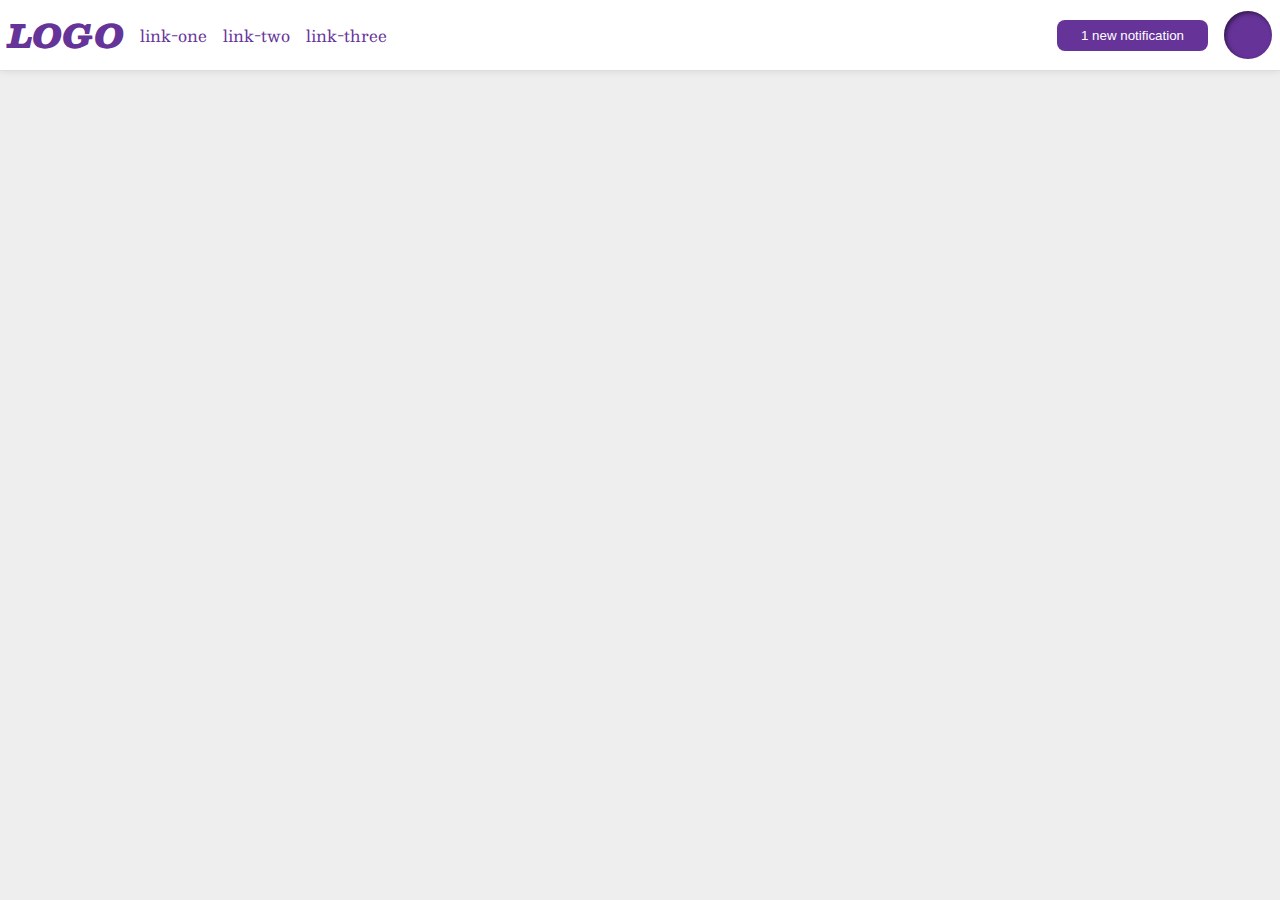
<file: flex/03-flex-header-2/index.html>
<!DOCTYPE html>
<html lang="en">
  <head>
    <meta charset="UTF-8">
    <meta http-equiv="X-UA-Compatible" content="IE=edge">
    <meta name="viewport" content="width=device-width, initial-scale=1.0">
    <title>Flex Header 2</title>
    <link rel="stylesheet" href="style.css">
  </head>
  <body>
    <div class="header">
      <div class="left">
      <div class="logo">
        LOGO
      </div>
      <ul class="links">
        <li><a href="google.com">link-one</a></li>
        <li><a href="google.com">link-two</a></li>
        <li><a href="google.com">link-three</a></li>
      </ul>
      </div>
      <div class="right">
      <button class="notifications">
        1 new notification
      </button>
      <div class="profile-image"></div>
    </div>
    </div>
  </body>
</html>
</file>
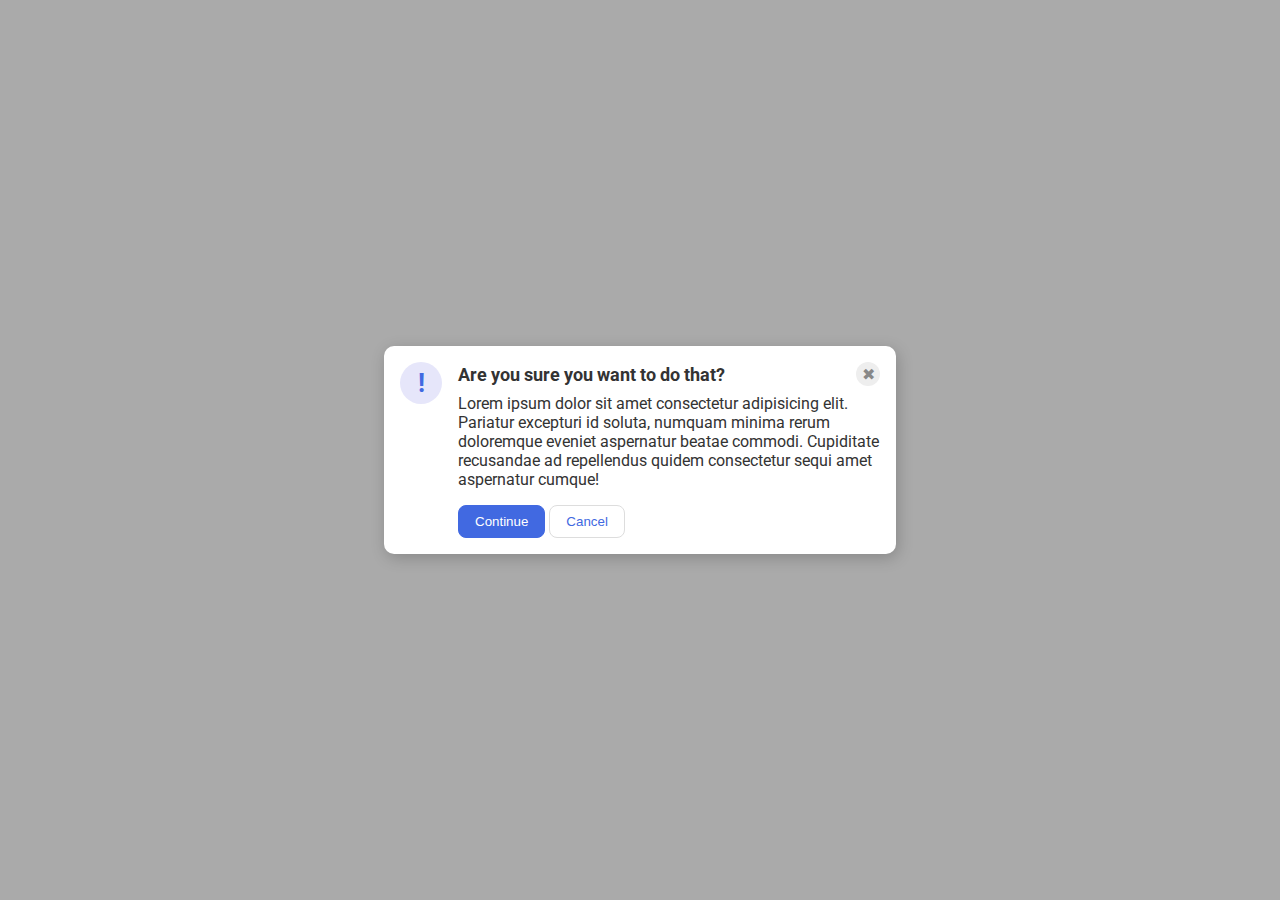
<file: flex/05-flex-modal/index.html>
<!DOCTYPE html>
<html lang="en">
  <head>
    <meta charset="UTF-8">
    <meta http-equiv="X-UA-Compatible" content="IE=edge">
    <meta name="viewport" content="width=device-width, initial-scale=1.0">
    <link rel="stylesheet" href="style.css">
    <title>Modal</title>
  </head>
  <body>
    <div class="modal">
      <div class="icon">!</div>
      <div class="container">
        <div class="header">Are you sure you want to do that?
        <div class="close-button">✖</div>
      </div>
      <div class="text">Lorem ipsum dolor sit amet consectetur adipisicing elit. Pariatur excepturi id soluta, numquam minima rerum doloremque eveniet aspernatur beatae commodi. Cupiditate recusandae ad repellendus quidem consectetur sequi amet aspernatur cumque!</div>
      <button class="continue">Continue</button>
      <button class="cancel">Cancel</button>
    </div>
    </div>
  </body>
</html>
</file>
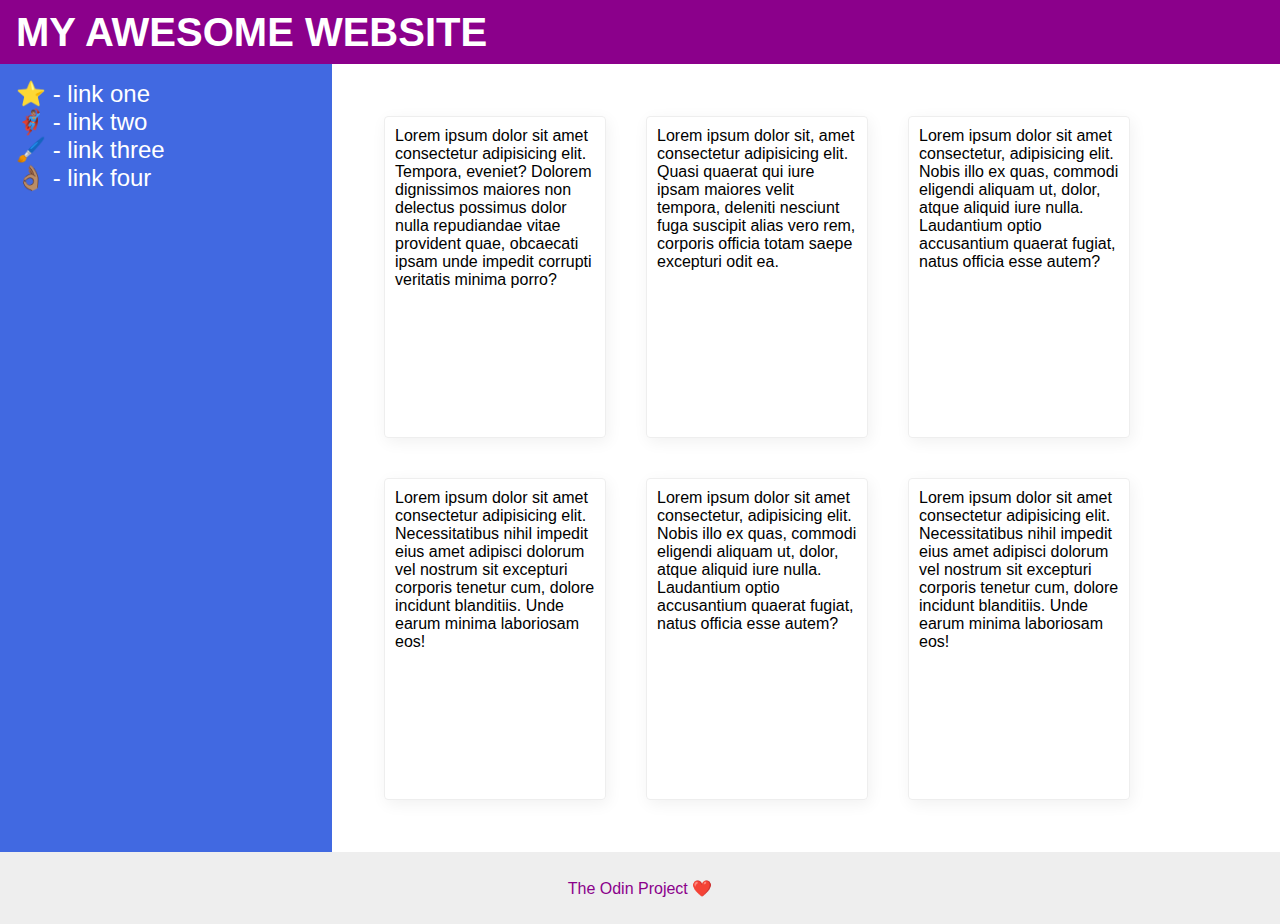
<file: flex/07-flex-layout-2/index.html>
<!DOCTYPE html>
<html lang="en">
  <head>
    <meta charset="UTF-8">
    <meta http-equiv="X-UA-Compatible" content="IE=edge">
    <meta name="viewport" content="width=device-width, initial-scale=1.0">
    <title>The Holy Grail</title>
    <link rel="stylesheet" href="style.css">
  </head>
  <body>
    <div class="header">
      MY AWESOME WEBSITE
    </div>
    <div class="middle">
    <div class="sidebar">
      <ul>
        <li><a href="#">⭐ - link one</a></li>
        <li><a href="#">🦸🏽‍♂️ - link two</a></li>
        <li><a href="#">🖌️ - link three</a></li>
        <li><a href="#">👌🏽 - link four</a></li>
      </ul>
    </div>

    <div class="cards">
    <div class="card">Lorem ipsum dolor sit amet consectetur adipisicing elit. Tempora, eveniet? Dolorem dignissimos maiores non delectus possimus dolor nulla repudiandae vitae provident quae, obcaecati ipsam unde impedit corrupti veritatis minima porro?</div>
    <div class="card">Lorem ipsum dolor sit, amet consectetur adipisicing elit. Quasi quaerat qui iure ipsam maiores velit tempora, deleniti nesciunt fuga suscipit alias vero rem, corporis officia totam saepe excepturi odit ea.</div>
    <div class="card">Lorem ipsum dolor sit amet consectetur, adipisicing elit. Nobis illo ex quas, commodi eligendi aliquam ut, dolor, atque aliquid iure nulla. Laudantium optio accusantium quaerat fugiat, natus officia esse autem?</div>
    <div class="card">Lorem ipsum dolor sit amet consectetur adipisicing elit. Necessitatibus nihil impedit eius amet adipisci dolorum vel nostrum sit excepturi corporis tenetur cum, dolore incidunt blanditiis. Unde earum minima laboriosam eos!</div>
    <div class="card">Lorem ipsum dolor sit amet consectetur, adipisicing elit. Nobis illo ex quas, commodi eligendi aliquam ut, dolor, atque aliquid iure nulla. Laudantium optio accusantium quaerat fugiat, natus officia esse autem?</div>
    <div class="card">Lorem ipsum dolor sit amet consectetur adipisicing elit. Necessitatibus nihil impedit eius amet adipisci dolorum vel nostrum sit excepturi corporis tenetur cum, dolore incidunt blanditiis. Unde earum minima laboriosam eos!</div>
    </div>
  </div>

    <div class="footer">
      The Odin Project ❤️
    </div>
  </body>
</html>
</file>
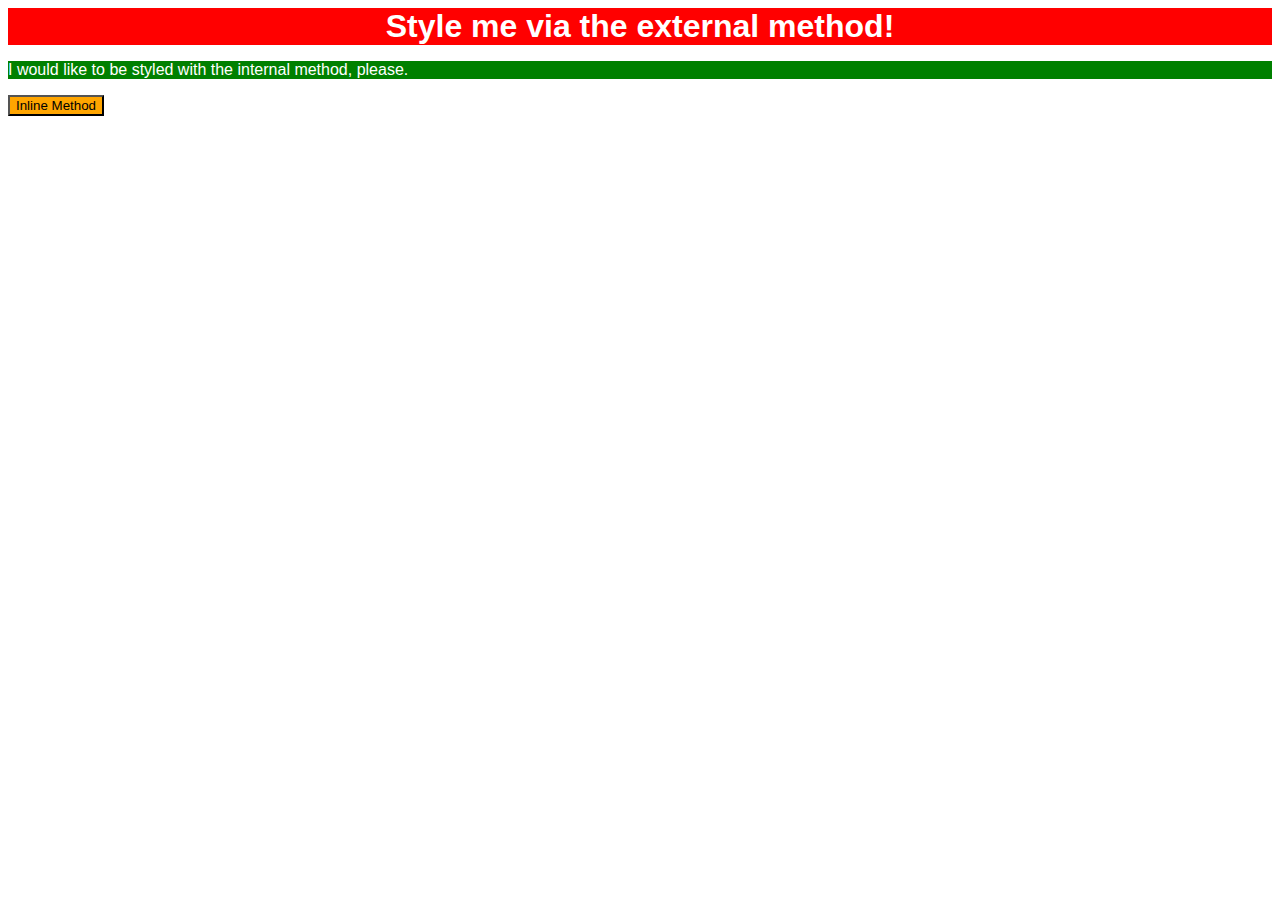
<file: foundations/01-css-methods/index.html>
<!DOCTYPE html>
<html lang="en">
  <head>
    <meta charset="UTF-8">
    <meta http-equiv="X-UA-Compatible" content="IE=edge">
    <meta name="viewport" content="width=device-width, initial-scale=1.0">
    <title>Methods for Adding CSS</title>
    <link rel="stylesheet" href="styles.css">
    <style>
      body p {
        background-color: green;
        color: white;

      }
    </style>
  </head>
  <body>
    <div>Style me via the external method!</div>
    <p>I would like to be styled with the internal method, please.</p>
    <button style="color: black; background-color: orange;">Inline Method</button>
  </body>
</html>
</file>
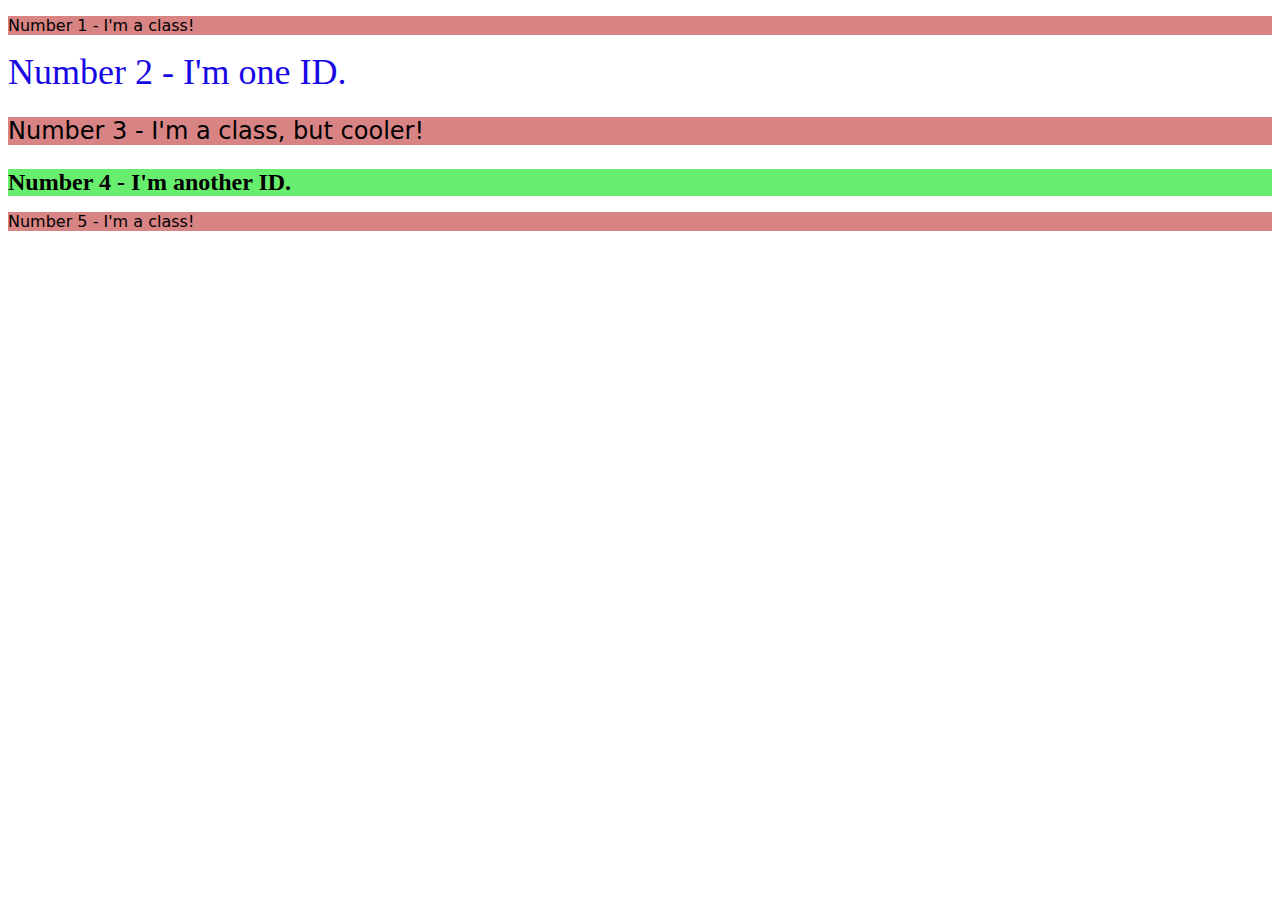
<file: foundations/02-class-id-selectors/index.html>
<!DOCTYPE html>
<html lang="en">
  <head>
    <meta charset="UTF-8">
    <meta http-equiv="X-UA-Compatible" content="IE=edge">
    <meta name="viewport" content="width=device-width, initial-scale=1.0">
    <title>Class and ID Selectors</title>
    <link rel="stylesheet" href="style.css">
  </head>
  <body>
    <p class="odd">Number 1 - I'm a class!</p>
    <div id="second">Number 2 - I'm one ID.</div>
    <p class="odd cool">Number 3 - I'm a class, but cooler!</p>
    <div id="fourth">Number 4 - I'm another ID.</div>
    <p class="odd">Number 5 - I'm a class!</p>
  </body>
</html>
</file>
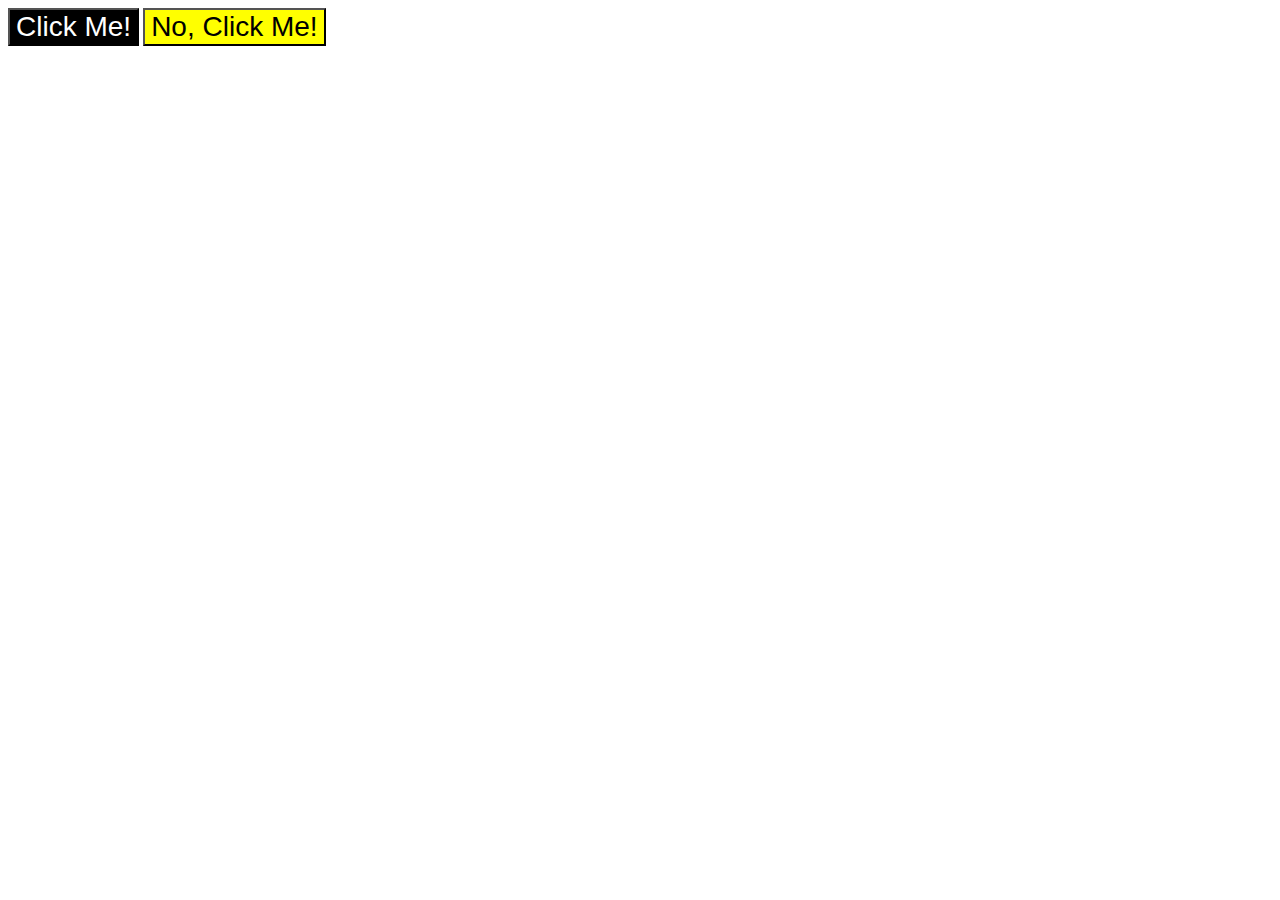
<file: foundations/03-grouping-selectors/index.html>
<!DOCTYPE html>
<html lang="en">
  <head>
    <meta charset="UTF-8">
    <meta http-equiv="X-UA-Compatible" content="IE=edge">
    <meta name="viewport" content="width=device-width, initial-scale=1.0">
    <title>Grouping Selectors</title>
    <link rel="stylesheet" href="style.css">
  </head>
  <body>
    <button class="first">Click Me!</button>
    <button class="second">No, Click Me!</button>
  </body>
</html>
</file>
<file: flex/03-flex-header-2/style.css>
/* this is some magical font-importing.  
you'll learn about it later. */
@import url('https://fonts.googleapis.com/css2?family=Besley:ital,wght@0,400;1,900&display=swap');

body {
  margin: 0;
  background: #eee;
  font-family: Besley, serif;
}

.header {
  background: white;
  border-bottom: 1px solid #ddd;
  box-shadow: 0 0 8px rgba(0,0,0,.1);
  display: flex;
  padding: 8px;
  justify-content: space-between;
}

.profile-image {
  background: rebeccapurple;
  box-shadow: inset 2px 2px 4px rgba(0,0,0,.5);
  border-radius: 50%;
  width: 48px;
  height: 48px;
}

.logo {
  color: rebeccapurple;
  font-size: 32px;
  font-weight: 900;
  font-style: italic;
}

button {
  border: none;
  border-radius: 8px;
  background: rebeccapurple;
  color: white;
  padding: 8px 24px;
}

a {
  /* this removes the line under our links */
  text-decoration: none;
  color: rebeccapurple;
}

ul {
  list-style-type: none;
  display: flex;
  margin: 0;
  padding: 0;
  gap: 16px;
}


.menu {
  display: flex;
  justify-content: space-between;
}
.right {
  display: flex;
  align-items: center;
  gap: 16px;
}

.left {
  display: flex;
  align-items: center;
  gap: 16px;
  justify-content: space-between;
  padding-left: 0;
}
</file>
<file: flex/05-flex-modal/style.css>
@import url('https://fonts.googleapis.com/css2?family=Roboto:wght@400;700&display=swap');

html, body {
  height: 100%;
}

body {
  font-family: Roboto, sans-serif;
  margin: 0;
  background: #aaa;
  color: #333;
  /* I'll give you this one for free */
  display: flex;
  align-items: center;
  justify-content: center;
}

.modal {
  background: white;
  width: 480px;
  border-radius: 10px;
  box-shadow: 2px 4px 16px rgba(0,0,0,.2);
}

.icon {
  color: royalblue;
  font-size: 26px;
  font-weight: 700;
  background: lavender;
  width: 42px;
  height: 42px;
  border-radius: 50%;
  display: flex;
  align-items: center;
  justify-content: center;
}

.close-button {
  background: #eee;
  border-radius: 50%;
  color: #888;
  font-weight: 400;
  font-size: 16px;
  height: 24px;
  width: 24px;
  display: flex;
  align-items: center;
  justify-content: center;
}

button {
  padding: 8px 16px;
  border-radius: 8px;
}

button.continue {
  background: royalblue;
  border: 1px solid royalblue;
  color: white;
}

button.cancel {
  background: white;
  border: 1px solid #ddd;
  color: royalblue;
}

/* SOLUTION: */

.modal {
  display: flex;
  gap: 16px;
  padding: 16px;
}

.icon {
  /* this keeps the icon from getting smashed by the text */
  flex-shrink: 0;
}

.header {
  display: flex;
  align-items: center;
  justify-content: space-between;
  font-size: 18px;
  font-weight: 700;
  margin-bottom: 8px;
}

.text {
  margin-bottom: 16px;
}
</file>
<file: flex/07-flex-layout-2/style.css>
body {
  font-family: -apple-system, BlinkMacSystemFont, 'Segoe UI', Roboto, Oxygen, Ubuntu, Cantarell, 'Open Sans', 'Helvetica Neue', sans-serif;
  margin: 0;
  min-height: 100vh;
  display: flex;
  flex-direction: column;
}



.header {
  height: 32px;
  background: darkmagenta;
  color: white;
  font-size: 40px;
  font-weight: 900;
  display: flex;
  align-items: center;
  padding: 16px;
}

.footer {
  height: 72px;
  background: #eee;
  color: darkmagenta;
  margin-top: auto;
  display: flex;
  justify-content: center;
  align-items: center;
}


.sidebar {
  min-width: 300px;
  background: royalblue;
  height: auto;
  display: flex;
  padding: 16px;
  ;
}

.sidebar a {
  text-decoration: none;
  color: white;
  font-size:24px;
}

.cards {
  display: flex;
  flex-wrap: wrap;
  padding: 32px;
}
.card {
  border: 1px solid #eee;
  box-shadow: 2px 4px 16px rgba(0,0,0,.06);
  border-radius: 4px;
  height: 300px;
  width: 200px;
  padding: 10px;
  margin: 20px;

}

.middle {
    display: flex;
    width: auto;
}

ul {
  list-style: none;
  margin: 0;
  padding: 0;
}
</file>
<file: foundations/01-css-methods/styles.css>
* {
    font-family: Verdana, Geneva, Tahoma, sans-serif;
}
body div {
    background-color: red;
    color: white;
    font-weight: bolder;
    text-align: center;
    font-size: xx-large;
}
</file>
<file: foundations/02-class-id-selectors/style.css>
.odd {
    background-color: #d88484;
    font-family: Verdana, "DejaVu Sans", sans-serif;
}

#second {
    color: #1708e4;
    font-size: 36px;
}

.cool {
    font-size: 24px;
}

#fourth {
    background-color: #68ee6e;
    font-size: 24px;
    font-weight: bold;
}
</file>
<file: foundations/03-grouping-selectors/style.css>
.first,
.second {
    font-size: 28px;
    font-family: 'Helvetica', 'Times New Roman', 'sans-serif';
}

.first {
    background-color: black;
    color: white;
}

.second {
    background-color: yellow;
}
</file>
